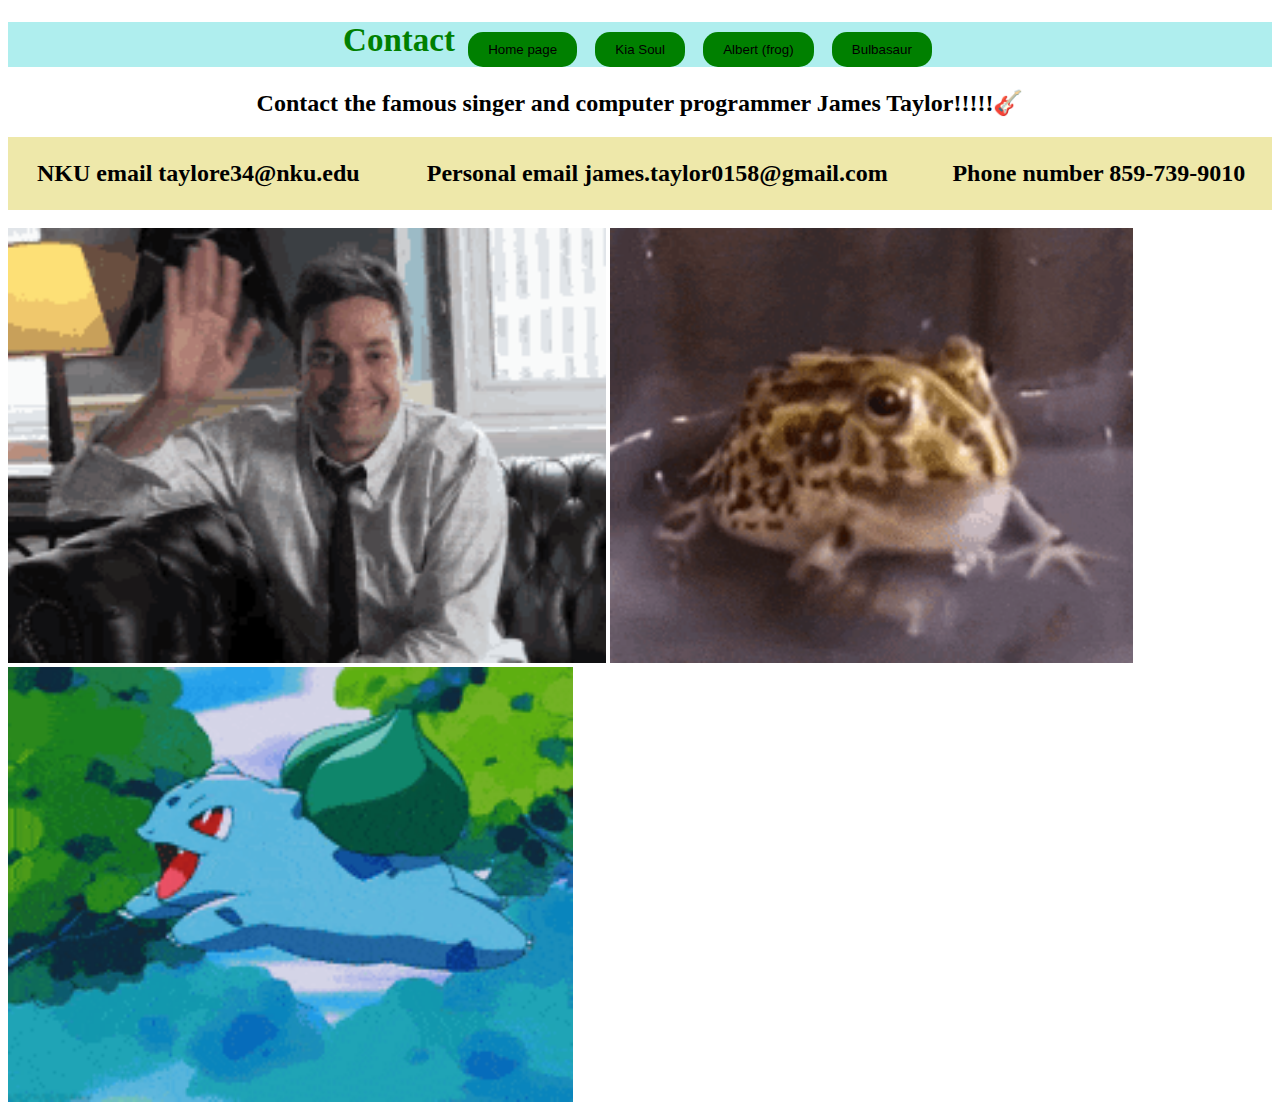
<file: index.html>
<!DOCTYPE html>
    <lang = "en">
        <head>
            <meta charset="utf-8">
            <link rel="stylesheet" href = "images/style.css">
            <title>Contact</title>
        </head>
        <body>
            <h1 style ="text-align: center; font-size: 33px; font-family:cursive; color: green; background-color: paleturquoise;">Contact
                <button style = "transform: translateX(20px); transform: translateY(5px);" onclick="location.href='home.html'">Home page</button>
                <button style = "transform: translateX(70px); transform: translateY(5px);" onclick="location.href='kia.html'">Kia Soul</button>
                <button style = "transform: translateX(120px); transform: translateY(5px);" onclick="location.href='albert.html'">Albert (frog)</button>
                <button style = "transform: translateX(120px); transform: translateY(5px);" onclick="location.href='bulbasaur.html'">Bulbasaur</button>
            </h1>
            <h2 style="text-align: center;">Contact the famous singer and computer programmer James Taylor!!!!!🎸</h2>

            <table width = 100% style = "text-align: center;background-color:palegoldenrod;"">
                <tr>
            <td>
            <h2> NKU email taylore34@nku.edu</h2>
            </td>
            <td>
            <h2>Personal email james.taylor0158@gmail.com</h2>
            </td>
            <td>
            <h2>Phone number 859-739-9010</h2>
            </td>
                 </tr>
                </table>
                </td>
                 </tr>
                <br>
            <img height = "435px" src="jimmy-fallon-wave.gif" alt="">
            <img height = "435px" src ="frog-frogs.gif">
            <img height = "435px" src ="bulbajump.gif">
                    

        </body>

    </lang>
    </html>
</file>
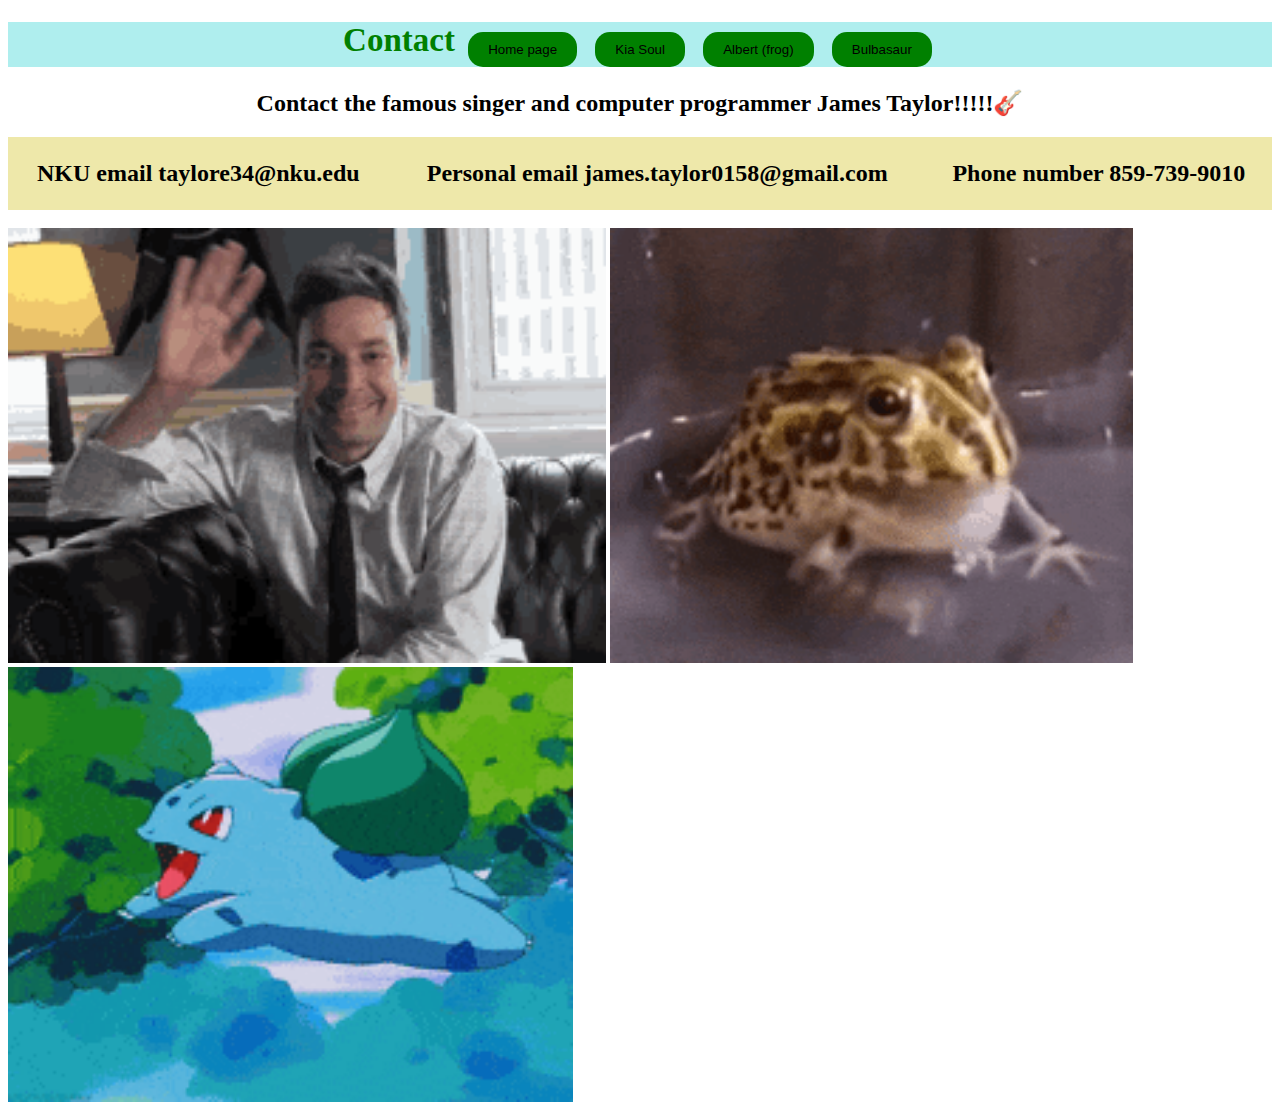
<file: Midterm/index.html>
<!DOCTYPE html>
    <lang = "en">
        <head>
            <meta charset="utf-8">
            <link rel="stylesheet" href = "images/style.css">
            <title>Contact</title>
        </head>

        <body>
            <h1 style ="text-align: center; font-size: 33px; font-family:cursive; color: green; background-color: paleturquoise;">Contact
                <button style = "transform: translateX(20px); transform: translateY(5px);" onclick="location.href='home.html'">Home page</button>
                <button style = "transform: translateX(70px); transform: translateY(5px);" onclick="location.href='kia.html'">Kia Soul</button>
                <button style = "transform: translateX(120px); transform: translateY(5px);" onclick="location.href='albert.html'">Albert (frog)</button>
                <button style = "transform: translateX(120px); transform: translateY(5px);" onclick="location.href='bulbasaur.html'">Bulbasaur</button>
            </h1>
            <h2 style="text-align: center;">Contact the famous singer and computer programmer James Taylor!!!!!🎸</h2>

            <table width = 100% style = "text-align: center;background-color:palegoldenrod;"">
                <tr>
            <td>
            <h2> NKU email taylore34@nku.edu</h2>
            </td>
            <td>
            <h2>Personal email james.taylor0158@gmail.com</h2>
            </td>
            <td>
            <h2>Phone number 859-739-9010</h2>
            </td>
                 </tr>
                </table>
                  
                </td>
                 </tr>
                <br>
            <img height = "435px" src="jimmy-fallon-wave.gif" alt="">
            <img height = "435px" src ="frog-frogs.gif">
            <img height = "435px" src ="bulbajump.gif">
                    

        </body>

    </lang>
    </html>
</file>
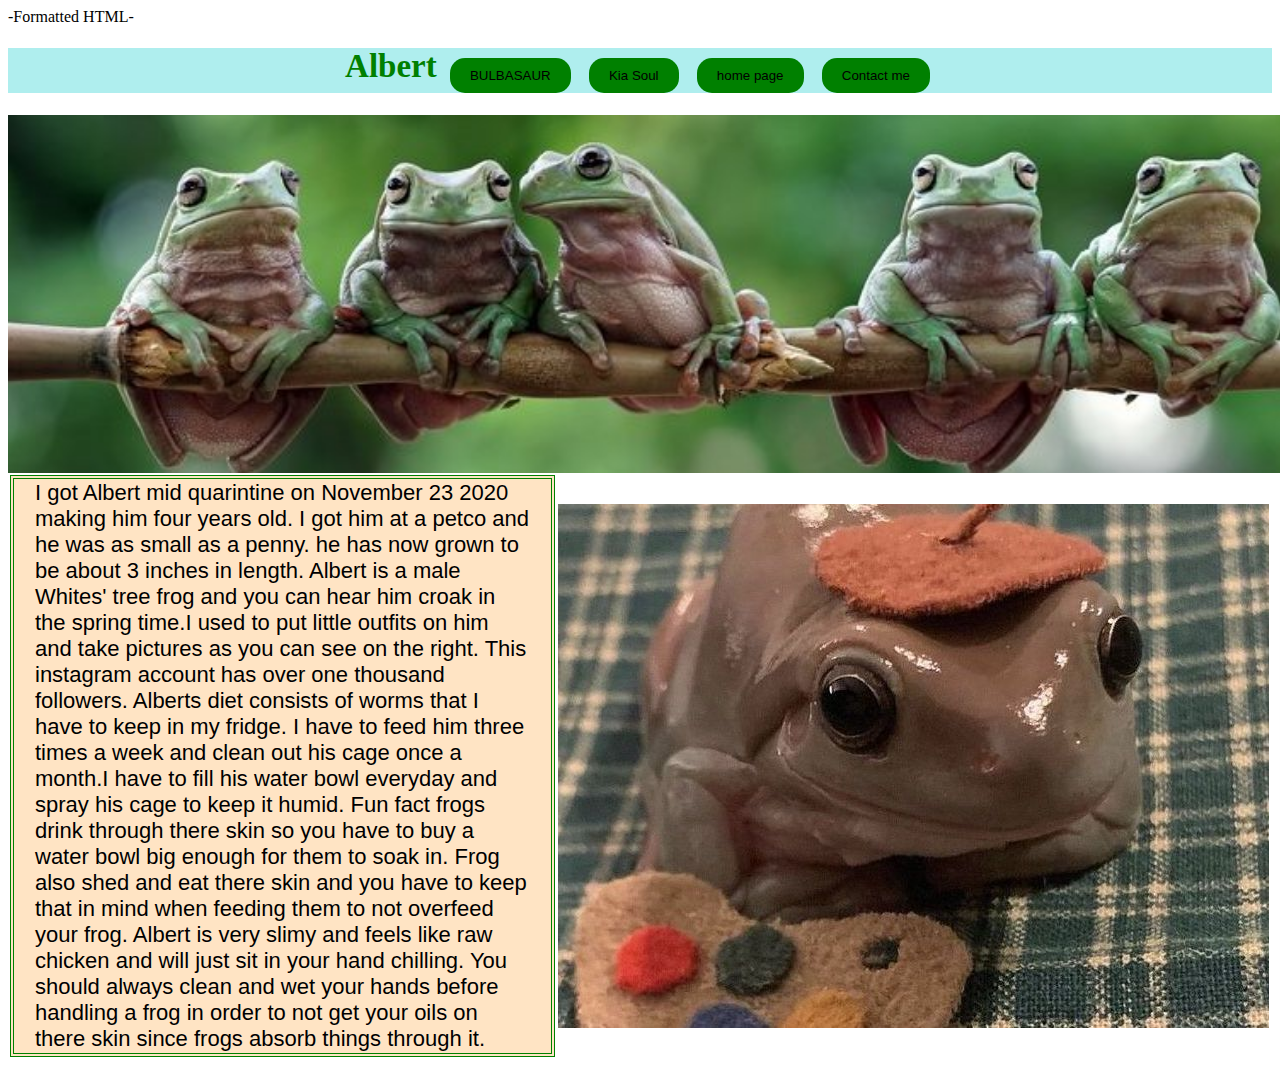
<file: albert.html>
-Formatted HTML-
 
<!DOCTYPE html>
<html>
   <lang = "en">
        <head>
            <meta charset="utf-8">
            <link rel="stylesheet" href = "images/style.css">
            <title>Home</title>
        </head>
        <body>
            <h1 style ="text-align: center; font-size: 33px; font-family:cursive; color: green; background-color: paleturquoise;">Albert
                <button style = "transform: translateX(20px); transform: translateY(5px);" onclick="location.href='bulbasaur.html'">BULBASAUR</button>
                <button style = "transform: translateX(70px); transform: translateY(5px);" onclick="location.href='kia.html'">Kia Soul</button>
                <button style = "transform: translateX(120px); transform: translateY(5px);" onclick="location.href='home.html'">home page</button>
                <button style = "transform: translateX(120px); transform: translateY(5px);" onclick="location.href='index.html'">Contact me</button>
            </h1>
            <img width = "1690px" src="images/frog.jpeg">
            <table>
                <tr width="100%">
                    <td   style="background-color: bisque; border: 4px double green;">
                    <p  style="font-family: Arial, Helvetica, sans-serif; font-size:22px;  padding: 0px 20px;">
                        I got Albert mid quarintine on November 23 2020 making him four years old. I got him at a petco and he was as small as a penny.
                        he has now grown to be about 3 inches in length. Albert is a male Whites' tree frog and you can hear him croak in the spring time.I used to
                        put little outfits on him and take pictures as you can see on the right. This instagram account has over one thousand followers. Alberts diet
                        consists of worms that I have to keep in my fridge. I have to feed him three times a week and clean out his cage once a month.I have to fill
                        his water bowl everyday and spray his cage to keep it humid. Fun fact frogs drink through there skin so you have to buy a water bowl big enough for them to soak in. Frog also shed
                        and eat there skin and you have to keep that in mind when feeding them to not overfeed your frog. Albert is very slimy and feels like raw chicken and will 
                        just sit in your hand chilling. You should always clean and wet your hands before handling a frog in order to not get your oils on there skin since frogs 
                        absorb things through it. 
                    </p>
                    </td>
                    <td width="711px">
                    <img  src = "images/albert.jpg">
                    </td>
                </tr>
            </table>
        </body>
   </lang>
</html>
</file>
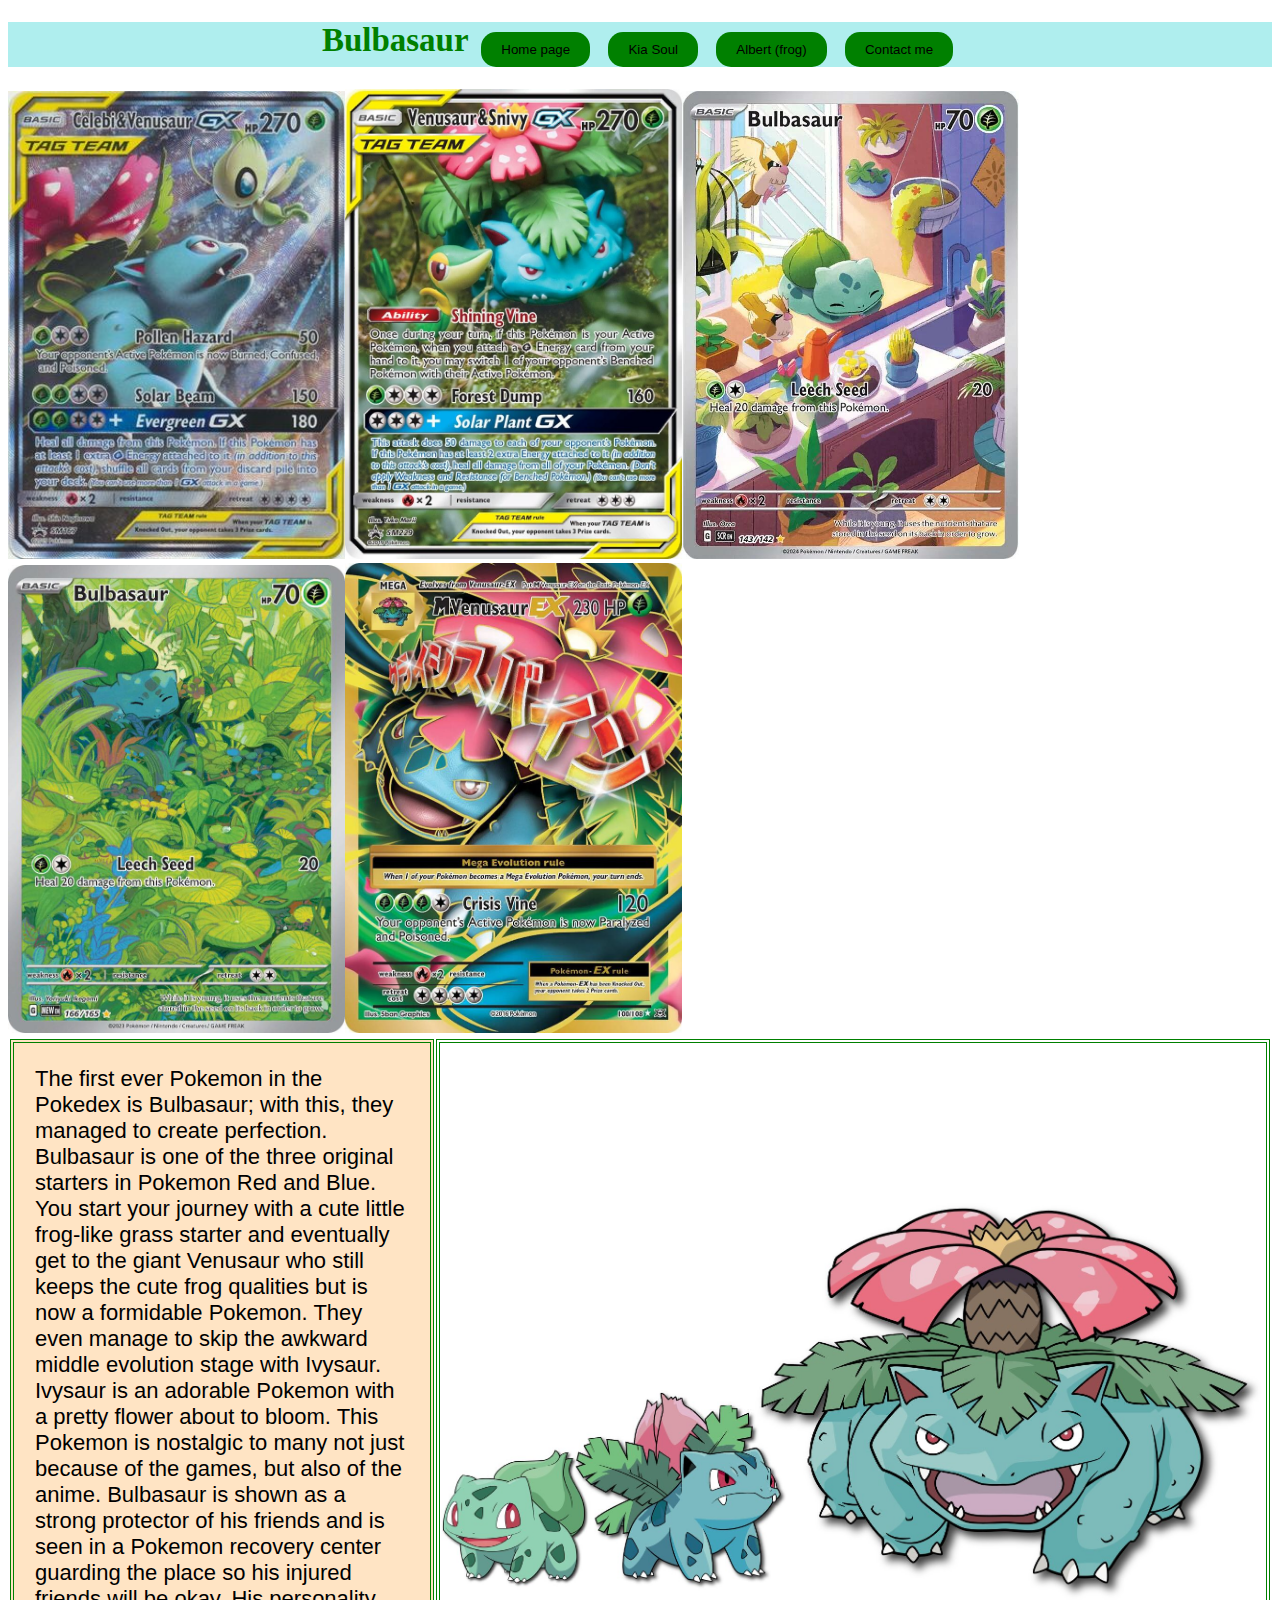
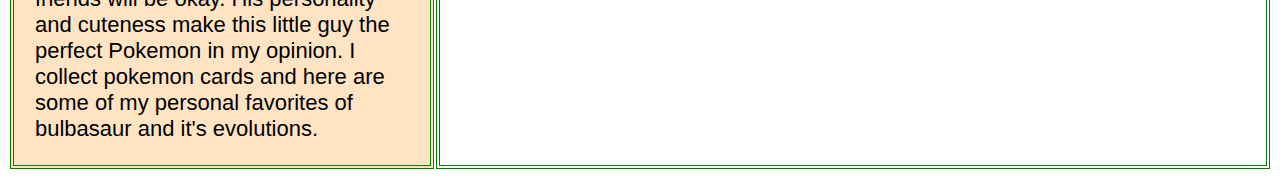
<file: bulbasaur.html>
<!DOCTYPE html>
    <lang = "en">
        <head>
            <meta charset="utf-8">
            <link rel="stylesheet" href = "images/style.css">
            <title>Home</title>
        </head>
        <body>
        <h1 style ="text-align: center; font-size: 33px; font-family:cursive; color: green; background-color: paleturquoise;">Bulbasaur
            <button style = "transform: translateX(20px); transform: translateY(5px);" onclick="location.href='home.html'">Home page</button>
            <button style = "transform: translateX(70px); transform: translateY(5px);" onclick="location.href='kia.html'">Kia Soul</button>
            <button style = "transform: translateX(120px); transform: translateY(5px);" onclick="location.href='albert.html'">Albert (frog)</button>
            <button style = "transform: translateX(120px); transform: translateY(5px);" onclick="location.href='index.html'">Contact me</button>
        </h1>
            <table>
                <img width = "337px" src="images/vancel.jpg" alt="">
                <img width = "337px" src="images/vansni.jpg" alt="">
                <img width = "337px" src="images/bulbacard.jpg" alt="">
                <img width = "337px" src="images/151bulb.jpg" alt="">
                <img width = "337px" src="images/venum.jpg" alt="">
                <tr>
                    <td style="background-color: bisque; border: 4px double green;">
                        <p style="font-family: Arial, Helvetica, sans-serif; font-size:22px; padding: 0px 20px;">The first ever Pokemon in the Pokedex is Bulbasaur; with this, they managed to create perfection.
                        Bulbasaur is one of the three original starters in Pokemon Red and Blue. You start your journey with a cute little frog-like grass starter and eventually get to the giant Venusaur
                        who still keeps the cute frog qualities but is now a formidable Pokemon. They even manage to skip the awkward middle evolution stage with Ivysaur. Ivysaur is an adorable Pokemon with
                        a pretty flower about to bloom. This Pokemon is nostalgic to many not just because of the games, but also of the anime. Bulbasaur is shown as a strong protector of his friends
                        and is seen in a Pokemon recovery center guarding the place so his injured friends will be okay. His personality and cuteness make this little guy the perfect Pokemon in my
                        opinion. I collect pokemon cards and here are some of my personal favorites of bulbasaur and it's evolutions. 
                        </p>
                    </td>
                    <td style=" border: 4px double green;">
                        <img  height = 400px src="images/evolution.jpg_large">
                    </td>
                </tr>
            </table>
        </body>
    </lang>
</html>
</file>
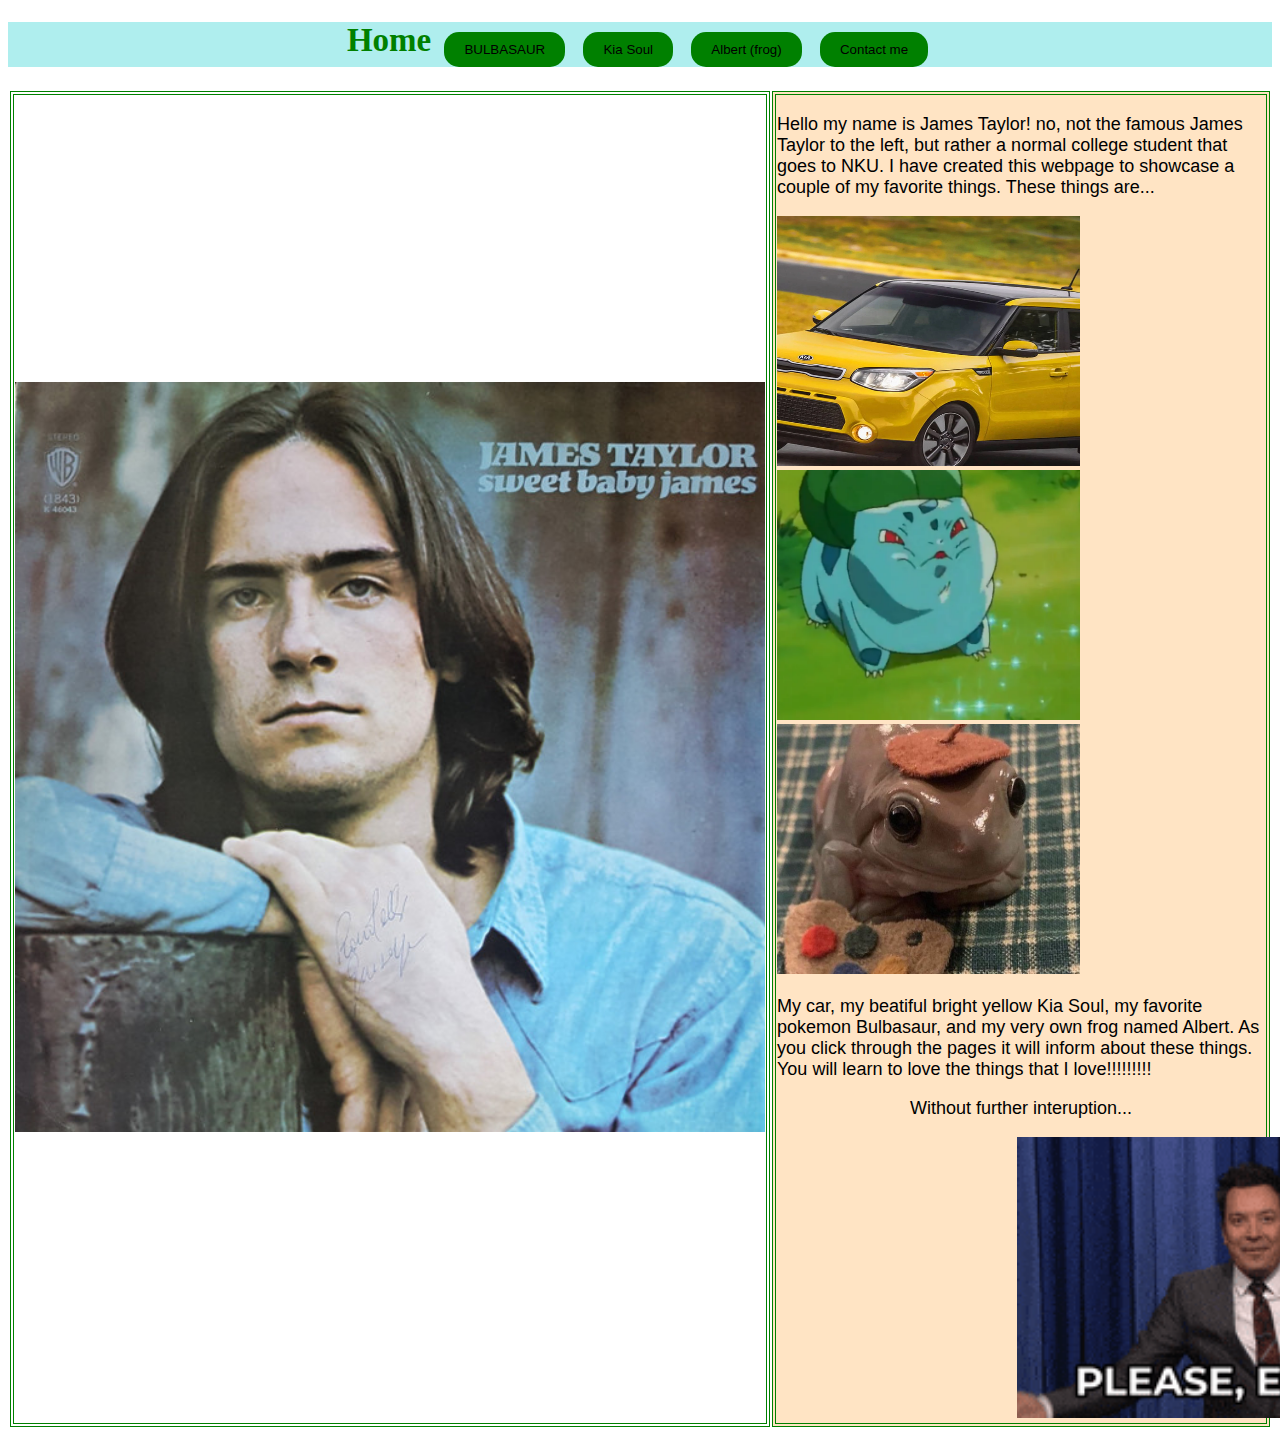
<file: home.html>
<!DOCTYPE html>
<html>
    <lang = "en">
        <head>
            <meta charset="utf-8">
            <link rel="stylesheet" href = "images/style.css">
            <title>Home</title>
        </head>
        <body>
            <h1 style ="text-align: center; font-size: 33px; font-family:cursive; color: green; background-color: paleturquoise;">Home
                <button style = "transform: translateX(20px); transform: translateY(5px);" onclick="location.href='bulbasaur.html'">BULBASAUR</button>
                <button style = "transform: translateX(70px); transform: translateY(5px);" onclick="location.href='kia.html'">Kia Soul</button>
                <button style = "transform: translateX(120px); transform: translateY(5px);" onclick="location.href='albert.html'">Albert (frog)</button>
                <button style = "transform: translateX(120px); transform: translateY(5px);" onclick="location.href='index.html'">Contact me</button>
            </h1>
            <table>
                <tr>
                    <td style="border: 4px double green;">
                        <img src="images/sweetbaby.jpg" alt="sweetbabyjames" width="750px">
                    </td>
                    <td valign="top" style="background-color: bisque; border: 4px double green;">
                        <p style="font-family: Arial, Helvetica, sans-serif; font-size: large;">Hello my name is James Taylor! no, not the famous James Taylor to the left, but rather a normal college student that 
                            goes to NKU. I have created this webpage to showcase a couple of my favorite things. These things are...
                        </p>
                        <img width = "303px" height = "250px" src="images/kiafast.webp">
                        <img width = "303px" height = "250px" src="images/bulbafun.webp" alt="">
                        <img width = "303px" height = "250px" src="images/albert.jpg" alt="">
                        <p style="font-family: Arial, Helvetica, sans-serif; font-size: large;">My car, my beatiful bright yellow Kia Soul, my favorite pokemon Bulbasaur, and my very own frog named Albert. As you
                            click through the pages it will inform about these things. You will learn to love the things that I love!!!!!!!!!
                        </p>
                        <p style="text-align: center; font-family: Arial, Helvetica, sans-serif; font-size: large;">Without further interuption...</p>
                        <img width = "450px" style = "transform: translateX(240px);" src="images/jimmy.gif" alt="">
                    </td>
                </tr>
            </table>
        </body>
    </lang>
</html>
</file>
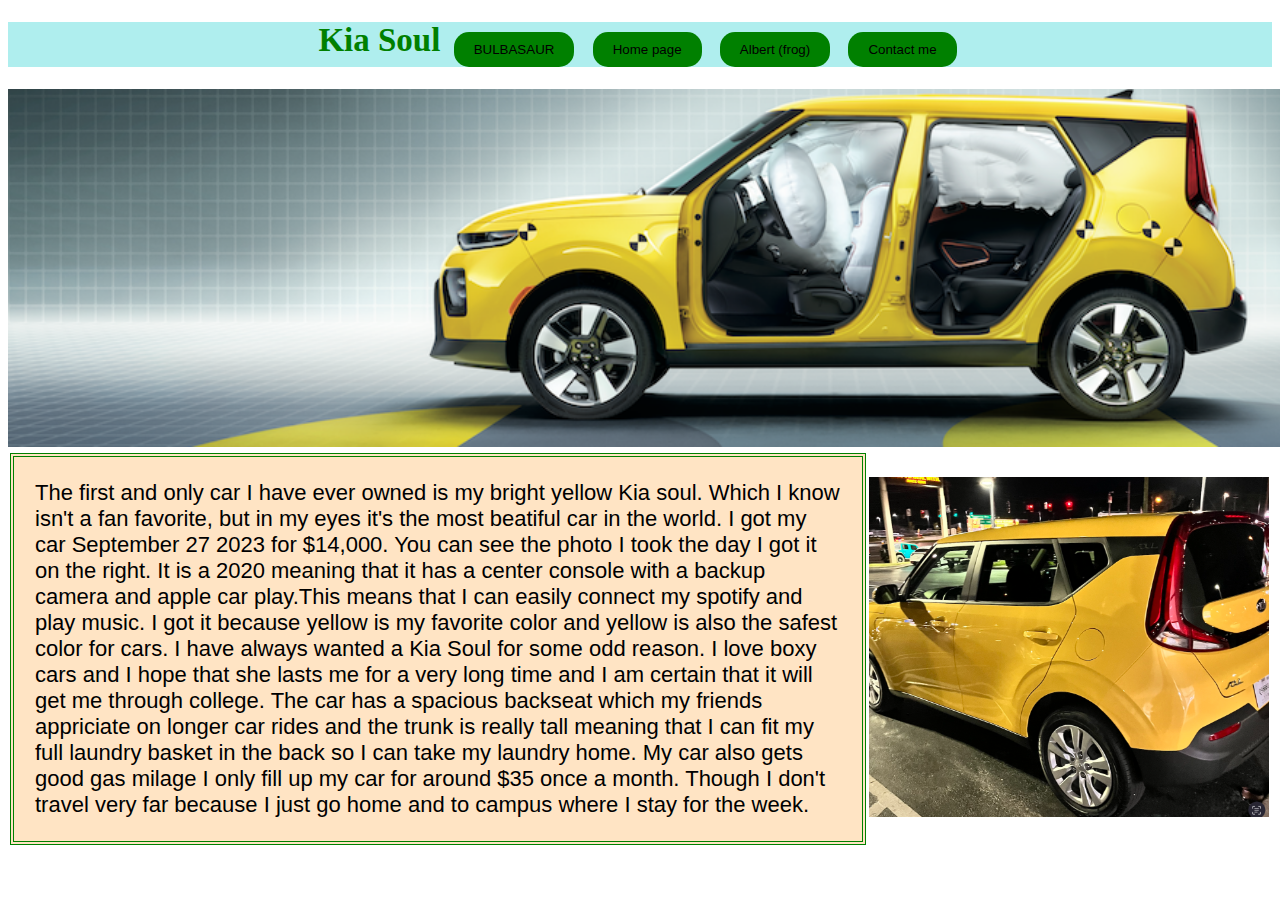
<file: kia.html>
<!DOCTYPE html>
<lang = "en">
    <head>
    <meta charset="utf-8">
    <link rel="stylesheet" href = "images/style.css">
    <title>Home</title>
    </head>
    <body>
        <h1 style ="text-align: center; font-size: 33px; font-family:cursive; color: green; background-color: paleturquoise;">Kia Soul
            <button style = "transform: translateX(20px); transform: translateY(5px);" onclick="location.href='bulbasaur.html'">BULBASAUR</button>
            <button style = "transform: translateX(70px); transform: translateY(5px);" onclick="location.href='home.html'">Home page</button>
            <button style = "transform: translateX(120px); transform: translateY(5px);" onclick="location.href='albert.html'">Albert (frog)</button>
            <button style = "transform: translateX(120px); transform: translateY(5px);" onclick="location.href='index.html'">Contact me</button>
        </h1>
        <img width = "1690px"src = "images/safty.png">
        <table>
            <tr>
                <td  style="background-color: bisque; border: 4px double green;">
                    <p style="font-family: Arial, Helvetica, sans-serif; font-size:22px; padding: 0px 20px;">The first and only car I have ever owned is my bright yellow Kia soul. Which
                    I know isn't a fan favorite, but in my eyes it's the most beatiful car in the world. I got my car September 27 2023 for $14,000. You can see the photo I took the day I got it on the right.
                    It is a 2020 meaning that it has a center console with a backup camera and apple car play.This means that I can easily connect my spotify and play music. I got it because yellow is my favorite 
                    color and yellow is also the safest color for cars. I have always wanted a Kia Soul for some odd reason. I love boxy cars and I hope that she lasts me for a very long time and I am certain that it 
                    will get me through college. The car has a spacious backseat which my friends appriciate on longer car rides and the trunk is really tall meaning that I can fit my full 
                    laundry basket in the back so I can take my laundry home. My car also gets good gas milage I only fill up my car for around $35 once a month. Though I don't travel very far 
                    because I just go home and to campus where I stay for the week.  
                    </p>
                </td>
                <td>
                    <img width = "400px" src="images/kia.png">
                </td>
            </tr>
        </table>
    </body>
</lang>
</html>
</file>
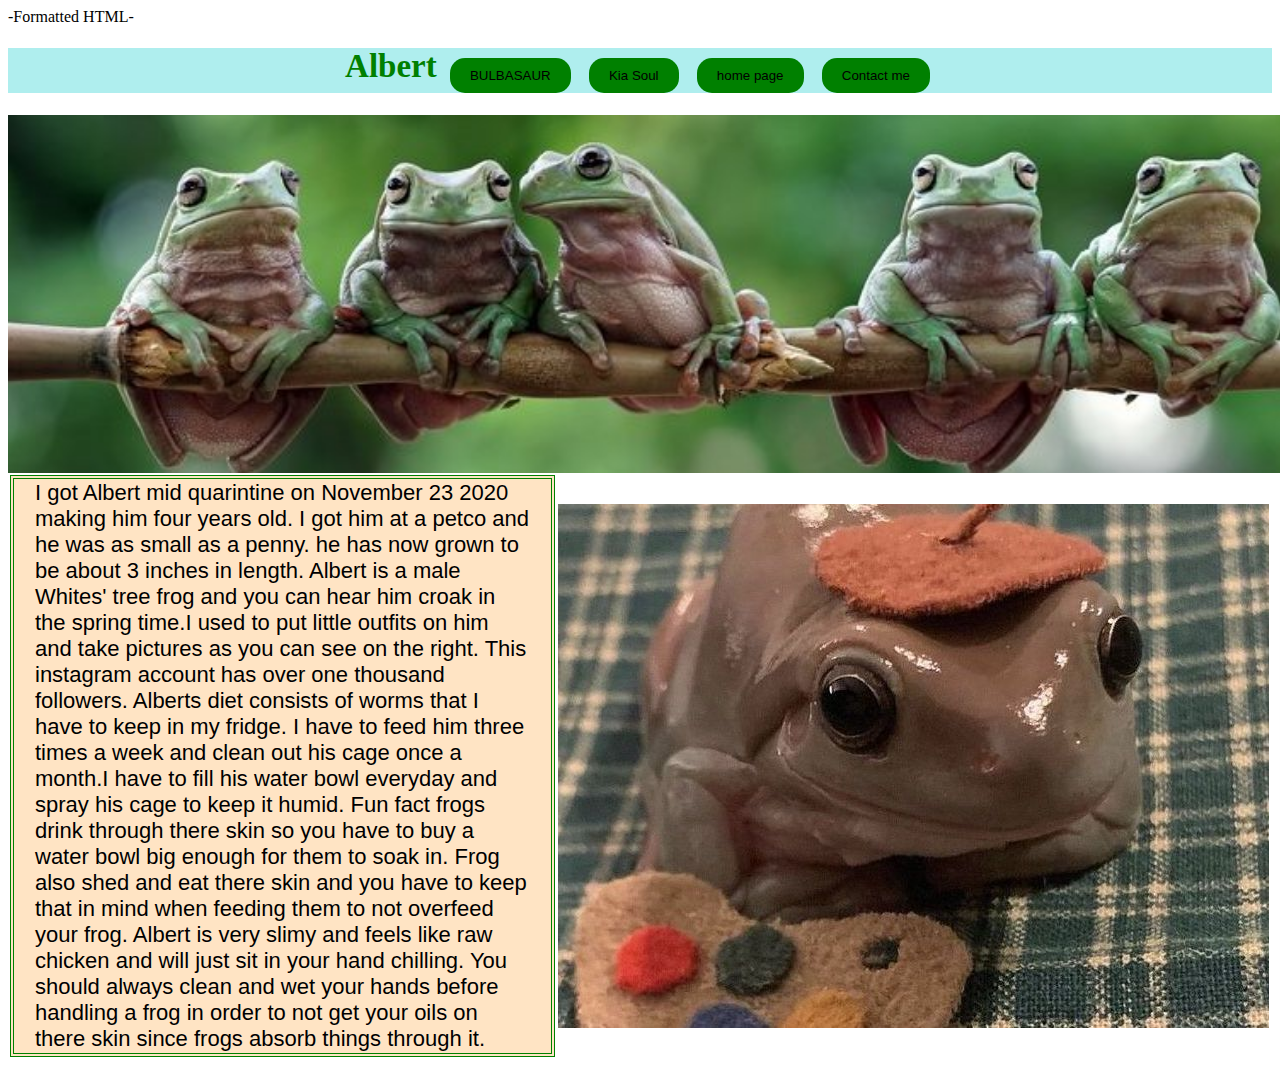
<file: Midterm/albert.html>
-Formatted HTML-
 
<!DOCTYPE html>
<html>
   <lang = "en">
        <head>
            <meta charset="utf-8">
            <link rel="stylesheet" href = "images/style.css">
            <title>Home</title>
        </head>
        <body>
            <h1 style ="text-align: center; font-size: 33px; font-family:cursive; color: green; background-color: paleturquoise;">Albert
                <button style = "transform: translateX(20px); transform: translateY(5px);" onclick="location.href='bulbasaur.html'">BULBASAUR</button>
                <button style = "transform: translateX(70px); transform: translateY(5px);" onclick="location.href='kia.html'">Kia Soul</button>
                <button style = "transform: translateX(120px); transform: translateY(5px);" onclick="location.href='home.html'">home page</button>
                <button style = "transform: translateX(120px); transform: translateY(5px);" onclick="location.href='contact.html'">Contact me</button>
            </h1>
            <img width = "1690px" src="images/frog.jpeg">
            <table>
                <tr width="100%">
                    <td   style="background-color: bisque; border: 4px double green;">
                    <p  style="font-family: Arial, Helvetica, sans-serif; font-size:22px;  padding: 0px 20px;">
                        I got Albert mid quarintine on November 23 2020 making him four years old. I got him at a petco and he was as small as a penny.
                        he has now grown to be about 3 inches in length. Albert is a male Whites' tree frog and you can hear him croak in the spring time.I used to
                        put little outfits on him and take pictures as you can see on the right. This instagram account has over one thousand followers. Alberts diet
                        consists of worms that I have to keep in my fridge. I have to feed him three times a week and clean out his cage once a month.I have to fill
                        his water bowl everyday and spray his cage to keep it humid. Fun fact frogs drink through there skin so you have to buy a water bowl big enough for them to soak in. Frog also shed
                        and eat there skin and you have to keep that in mind when feeding them to not overfeed your frog. Albert is very slimy and feels like raw chicken and will 
                        just sit in your hand chilling. You should always clean and wet your hands before handling a frog in order to not get your oils on there skin since frogs 
                        absorb things through it. 
                    </p>
                    </td>
                    <td width="711px">
                    <img  src = "images/albert.jpg">
                    </td>
                </tr>
            </table>
        </body>
   </lang>
</html>
</file>
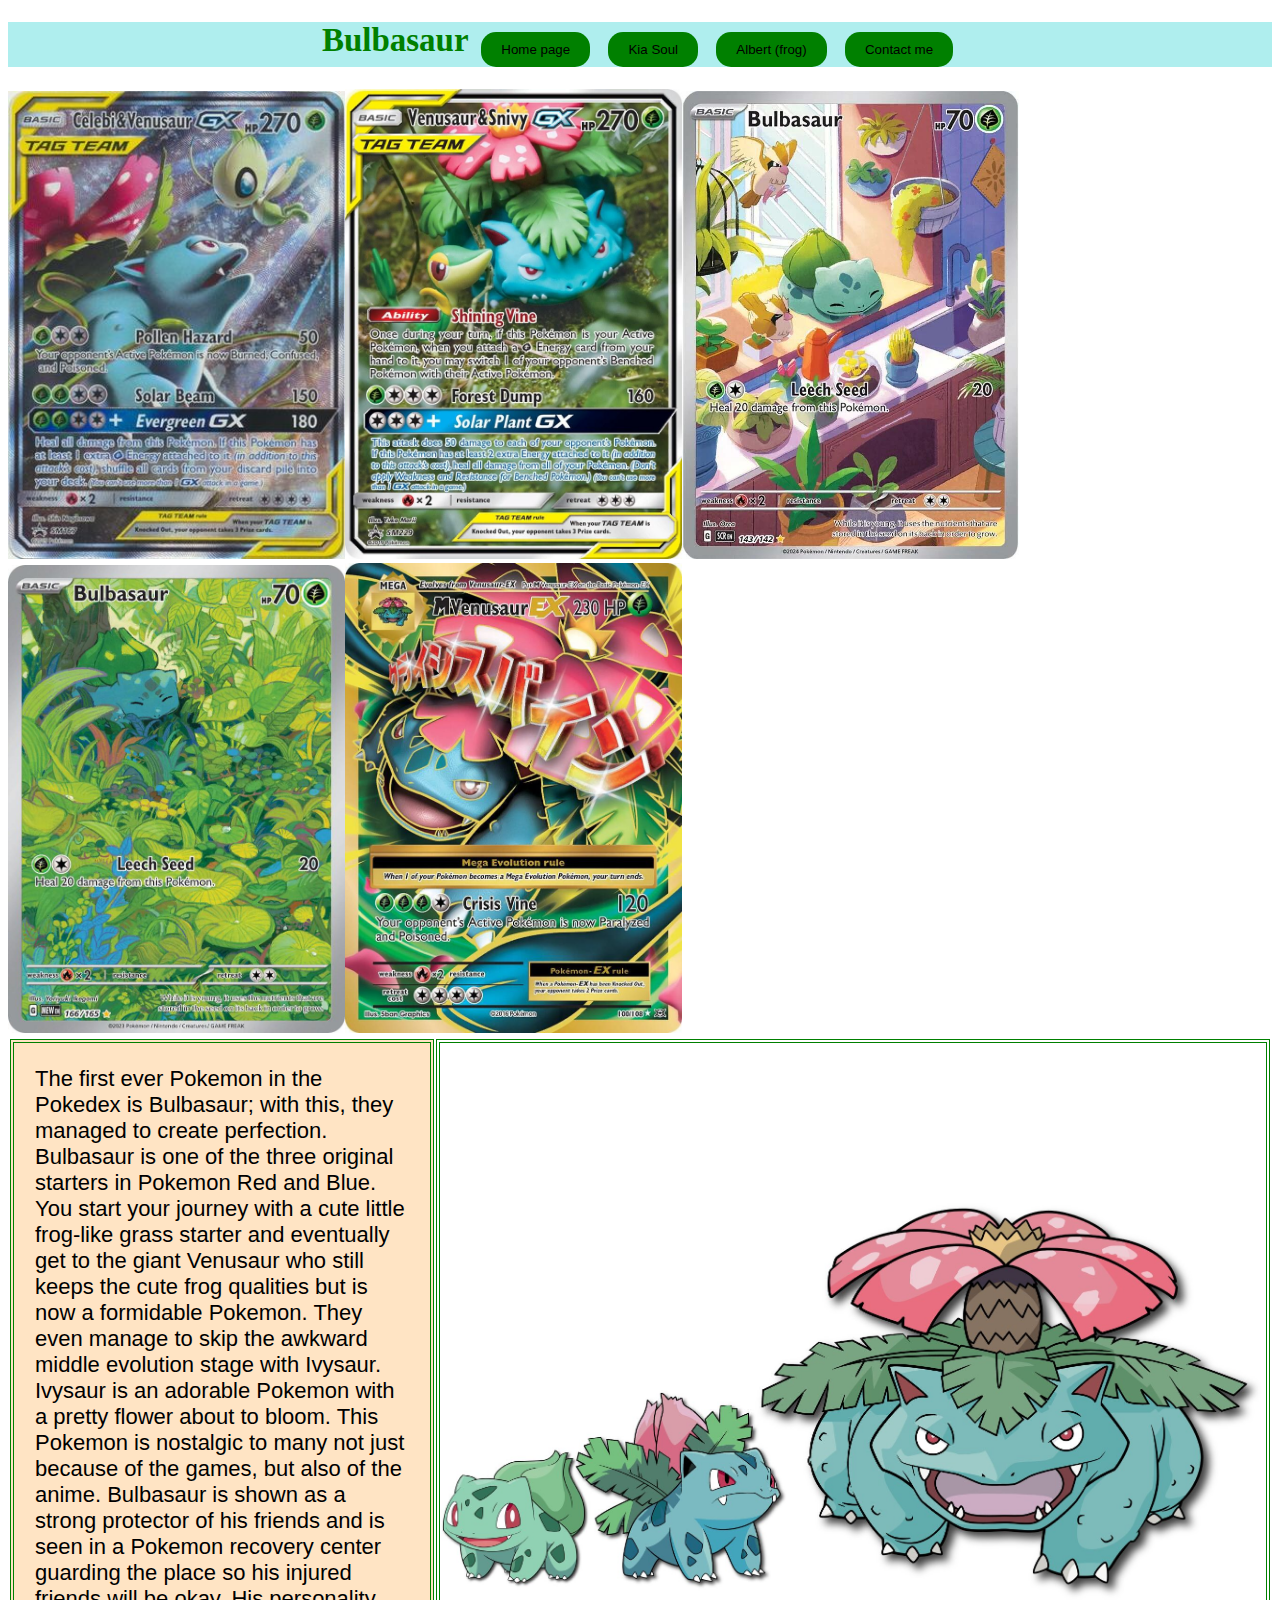
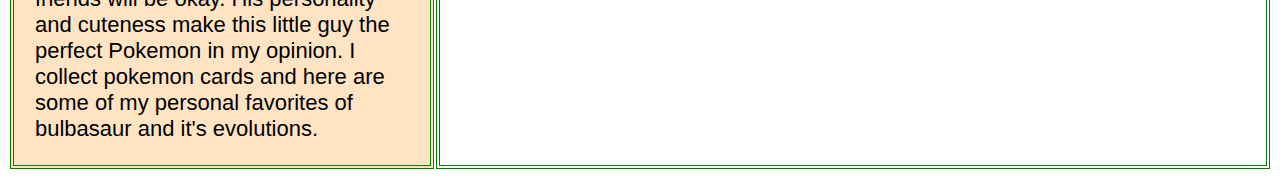
<file: Midterm/bulbasaur.html>
<!DOCTYPE html>
    <lang = "en">
        <head>
            <meta charset="utf-8">
            <link rel="stylesheet" href = "images/style.css">
            <title>Home</title>
        </head>
        <body>
        <h1 style ="text-align: center; font-size: 33px; font-family:cursive; color: green; background-color: paleturquoise;">Bulbasaur
            <button style = "transform: translateX(20px); transform: translateY(5px);" onclick="location.href='home.html'">Home page</button>
            <button style = "transform: translateX(70px); transform: translateY(5px);" onclick="location.href='kia.html'">Kia Soul</button>
            <button style = "transform: translateX(120px); transform: translateY(5px);" onclick="location.href='albert.html'">Albert (frog)</button>
            <button style = "transform: translateX(120px); transform: translateY(5px);" onclick="location.href='contact.html'">Contact me</button>
        </h1>
            <table>
                <img width = "337px" src="images/vancel.jpg" alt="">
                <img width = "337px" src="images/vansni.jpg" alt="">
                <img width = "337px" src="images/bulbacard.jpg" alt="">
                <img width = "337px" src="images/151bulb.jpg" alt="">
                <img width = "337px" src="images/venum.jpg" alt="">
                <tr>
                    <td style="background-color: bisque; border: 4px double green;">
                        <p style="font-family: Arial, Helvetica, sans-serif; font-size:22px; padding: 0px 20px;">The first ever Pokemon in the Pokedex is Bulbasaur; with this, they managed to create perfection.
                        Bulbasaur is one of the three original starters in Pokemon Red and Blue. You start your journey with a cute little frog-like grass starter and eventually get to the giant Venusaur
                        who still keeps the cute frog qualities but is now a formidable Pokemon. They even manage to skip the awkward middle evolution stage with Ivysaur. Ivysaur is an adorable Pokemon with
                        a pretty flower about to bloom. This Pokemon is nostalgic to many not just because of the games, but also of the anime. Bulbasaur is shown as a strong protector of his friends
                        and is seen in a Pokemon recovery center guarding the place so his injured friends will be okay. His personality and cuteness make this little guy the perfect Pokemon in my
                        opinion. I collect pokemon cards and here are some of my personal favorites of bulbasaur and it's evolutions. 
                        </p>
                    </td>
                    <td style=" border: 4px double green;">
                        <img  height = 400px src="images/evolution.jpg_large">
                    </td>
                </tr>
            </table>
        </body>
    </lang>
</html>
</file>
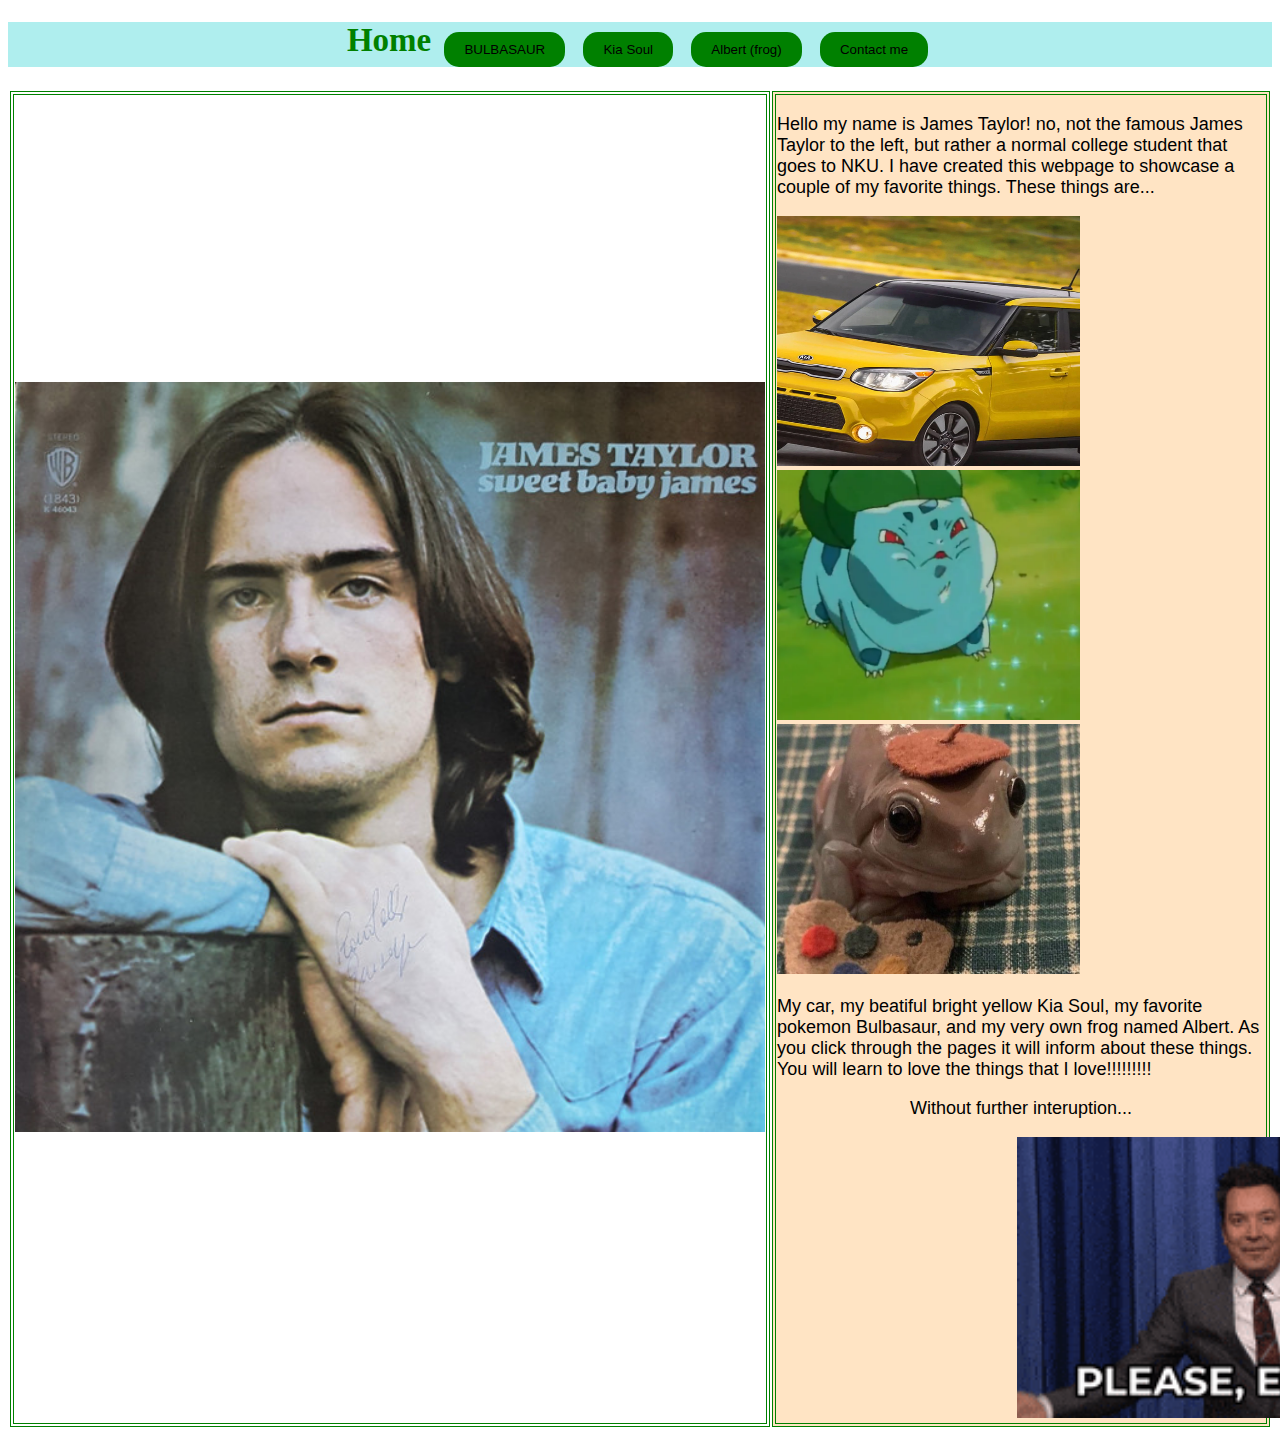
<file: Midterm/home.html>
<!DOCTYPE html>
<html>
    <lang = "en">
        <head>
            <meta charset="utf-8">
            <link rel="stylesheet" href = "images/style.css">
            <title>Home</title>
        </head>
        <body>
            <h1 style ="text-align: center; font-size: 33px; font-family:cursive; color: green; background-color: paleturquoise;">Home
                <button style = "transform: translateX(20px); transform: translateY(5px);" onclick="location.href='bulbasaur.html'">BULBASAUR</button>
                <button style = "transform: translateX(70px); transform: translateY(5px);" onclick="location.href='kia.html'">Kia Soul</button>
                <button style = "transform: translateX(120px); transform: translateY(5px);" onclick="location.href='albert.html'">Albert (frog)</button>
                <button style = "transform: translateX(120px); transform: translateY(5px);" onclick="location.href='contact.html'">Contact me</button>
            </h1>
            <table>
                <tr>
                    <td style="border: 4px double green;">
                        <img src="images/sweetbaby.jpg" alt="sweetbabyjames" width="750px">
                    </td>
                    <td valign="top" style="background-color: bisque; border: 4px double green;">
                        <p style="font-family: Arial, Helvetica, sans-serif; font-size: large;">Hello my name is James Taylor! no, not the famous James Taylor to the left, but rather a normal college student that 
                            goes to NKU. I have created this webpage to showcase a couple of my favorite things. These things are...
                        </p>
                        <img width = "303px" height = "250px" src="images/kiafast.webp">
                        <img width = "303px" height = "250px" src="images/bulbafun.webp" alt="">
                        <img width = "303px" height = "250px" src="images/albert.jpg" alt="">
                        <p style="font-family: Arial, Helvetica, sans-serif; font-size: large;">My car, my beatiful bright yellow Kia Soul, my favorite pokemon Bulbasaur, and my very own frog named Albert. As you
                            click through the pages it will inform about these things. You will learn to love the things that I love!!!!!!!!!
                        </p>
                        <p style="text-align: center; font-family: Arial, Helvetica, sans-serif; font-size: large;">Without further interuption...</p>
                        <img width = "450px" style = "transform: translateX(240px);" src="images/jimmy.gif" alt="">
                    </td>
                </tr>
            </table>
        </body>
    </lang>
</html>
</file>
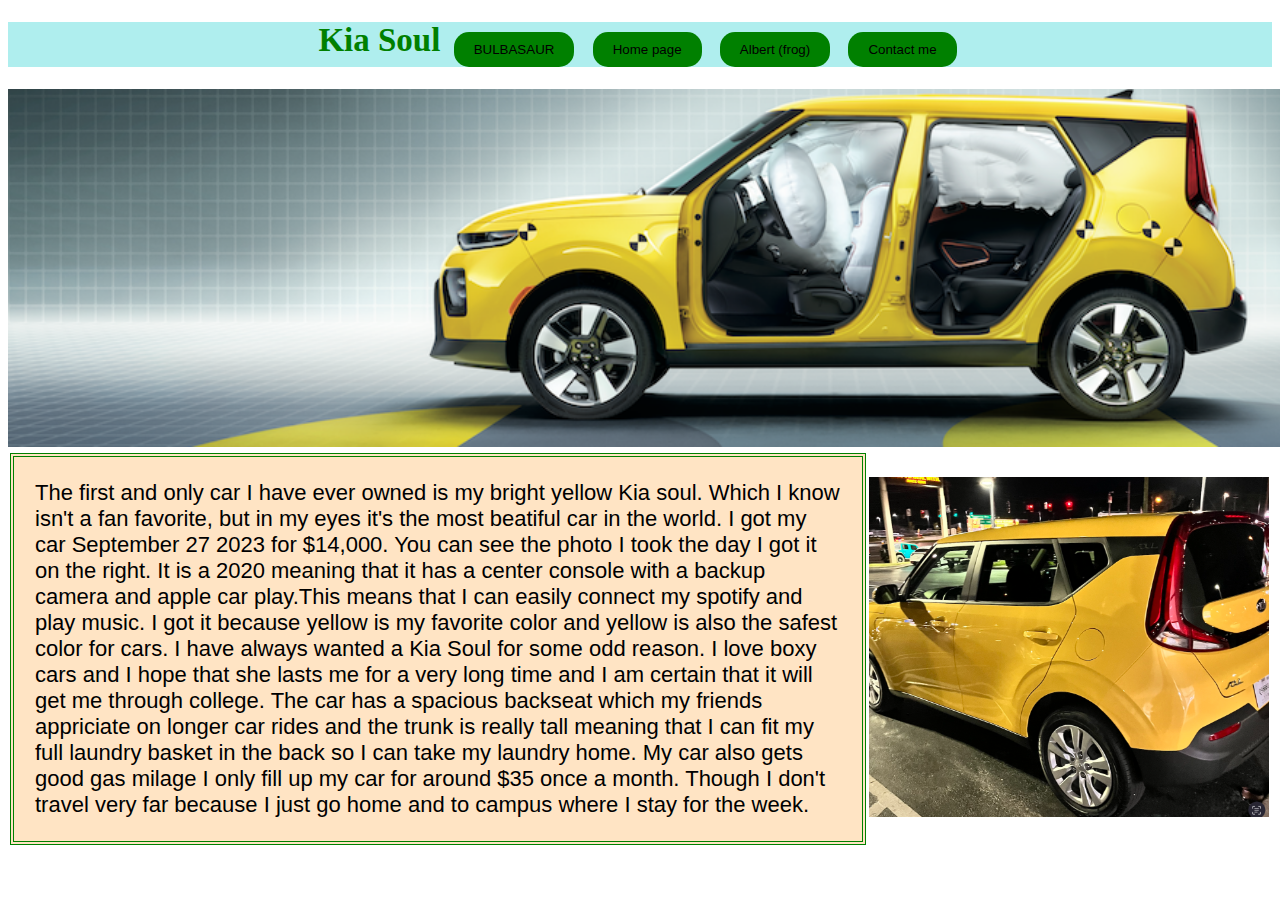
<file: Midterm/kia.html>
<!DOCTYPE html>
<lang = "en">
    <head>
    <meta charset="utf-8">
    <link rel="stylesheet" href = "images/style.css">
    <title>Home</title>
    </head>
    <body>
        <h1 style ="text-align: center; font-size: 33px; font-family:cursive; color: green; background-color: paleturquoise;">Kia Soul
            <button style = "transform: translateX(20px); transform: translateY(5px);" onclick="location.href='bulbasaur.html'">BULBASAUR</button>
            <button style = "transform: translateX(70px); transform: translateY(5px);" onclick="location.href='home.html'">Home page</button>
            <button style = "transform: translateX(120px); transform: translateY(5px);" onclick="location.href='albert.html'">Albert (frog)</button>
            <button style = "transform: translateX(120px); transform: translateY(5px);" onclick="location.href='contact.html'">Contact me</button>
        </h1>
        <img width = "1690px"src = "images/safty.png">
        <table>
            <tr>
                <td  style="background-color: bisque; border: 4px double green;">
                    <p style="font-family: Arial, Helvetica, sans-serif; font-size:22px; padding: 0px 20px;">The first and only car I have ever owned is my bright yellow Kia soul. Which
                    I know isn't a fan favorite, but in my eyes it's the most beatiful car in the world. I got my car September 27 2023 for $14,000. You can see the photo I took the day I got it on the right.
                    It is a 2020 meaning that it has a center console with a backup camera and apple car play.This means that I can easily connect my spotify and play music. I got it because yellow is my favorite 
                    color and yellow is also the safest color for cars. I have always wanted a Kia Soul for some odd reason. I love boxy cars and I hope that she lasts me for a very long time and I am certain that it 
                    will get me through college. The car has a spacious backseat which my friends appriciate on longer car rides and the trunk is really tall meaning that I can fit my full 
                    laundry basket in the back so I can take my laundry home. My car also gets good gas milage I only fill up my car for around $35 once a month. Though I don't travel very far 
                    because I just go home and to campus where I stay for the week.  
                    </p>
                </td>
                <td>
                    <img width = "400px" src="images/kia.png">
                </td>
            </tr>
        </table>
    </body>
</lang>
</html>
</file>
<file: images/style.css>
button{
    color: black;
    background-color: green;
    border-radius: 15px;
    border: none;
    margin: 5px;
    padding: 10px 20px;
    box-shadow: o 3px brown;
    vertical-align: text-top;
}
button:hover{
    color: white


}
button:active{
    transform: translateY(2px);
    box-shadow: 0 1px brown;
    color: white;

}
</file>
<file: Midterm/images/style.css>
button{
    color: black;
    background-color: green;
    border-radius: 15px;
    border: none;
    margin: 5px;
    padding: 10px 20px;
    box-shadow: o 3px brown;
    vertical-align: text-top;
}
button:hover{
    color: white


}
button:active{
    transform: translateY(2px);
    box-shadow: 0 1px brown;
    color: white;

}
</file>
